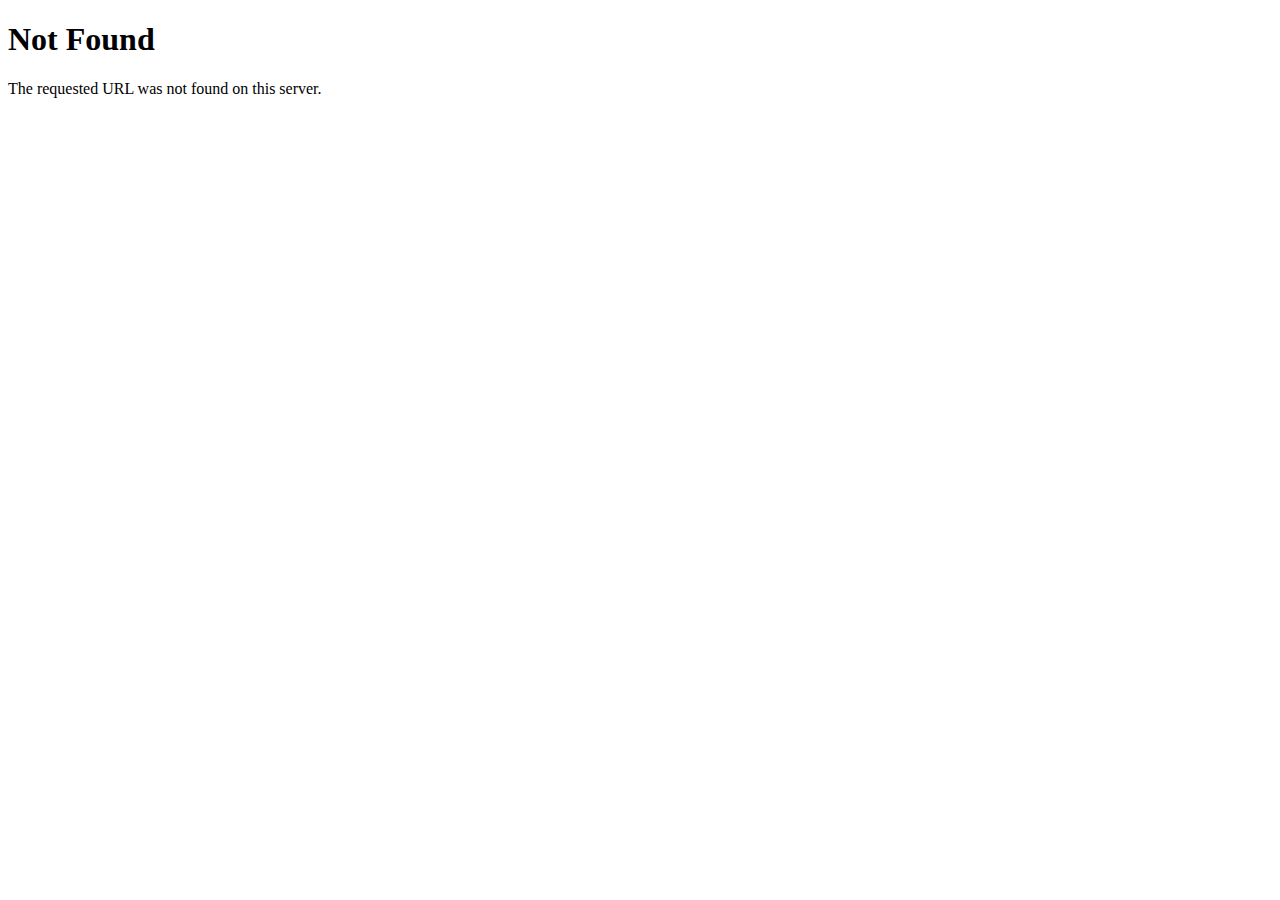
<file: index.html>
<!DOCTYPE html>

<HTML>

    <HEAD>
        <TITLE>Steffen Molitor - Repo</TITLE>
        <LINK rel="style" src="style.css" />
        <LINK rel="icon" src="cydia.png" />
        <META charset="UTF-8" />
    </HEAD>
    <BODY>
        <h1>Not Found</h1>
        <p>The requested URL was not found on this server.</p>
    </BODY>
</HTML>
</file>
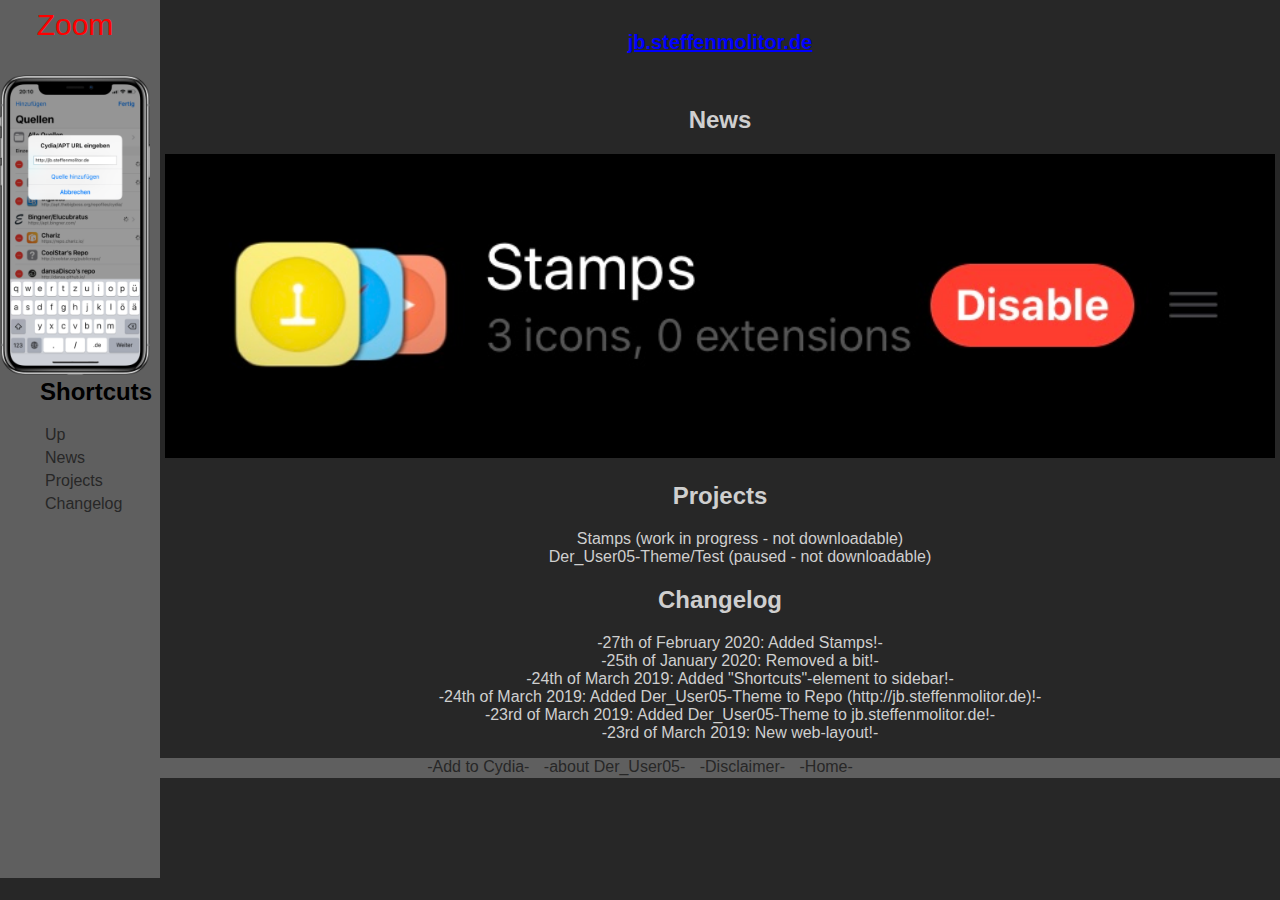
<file: Old/index.html>
<!DOCTYPE html>
<HTML>
    <HEAD>
        <TITLE>JB.SteffenMolitor.de - Home</TITLE>
        <META CHARSET="UTF-8" />
        <LINK REL="stylesheet" HREF="style.css" TYPE="text/css" />
        <LINK REL="icon" HREF="images/icon.png" />
    </HEAD>
    <BODY>
        <div class="side">
            <p class="C">Zoom</p>
            <p CLASS="X"><IMG CLASS="X" SRC="images/XJB.png" ALT="Oops! It seems like your browser can't display this site, update    ypur browser or use an other browser to display the site."/>
            </p>
            <ul class="nav">
                <li class="nav"><h2>Shortcuts</h2></li>
                <li class="nav"><a href="">Up</a></li>
                <li class="nav"><a href="#News">News</a></li>
                <li class="nav"><a href="#Projects">Projects</a></li>
                <li class="nav"><a href="#Changelog">Changelog</a></li>
            </ul>
        </div>
        <div class="content">
            <a href="index"><h1 class="t">jb.steffenmolitor.de</h1></a>
            <h2 id="News">News</h2>
            <a href="Stamps">
                <img class="new" src="images/new.jpg" alt="Oops! Sorry! Image could not load!"/>
            </a>
            <h2 id="Projects">Projects</h2>
            <ul>
                <li><a class="pr" href="Stamps">Stamps (work in progress - not downloadable)</a></li>
                <li><a class="pr" href="du05theme">Der_User05-Theme/Test (paused - not downloadable)</a></li>
            </ul>
            <h2 id="Changelog">Changelog</h2>
            <ul class="cl">
                <li class="cl">27th of February 2020: Added Stamps!</li>
                <li class="cl">25th of January 2020: Removed a bit!</li>
                <li class="cl">24th of March 2019: Added "Shortcuts"-element to sidebar!</li>
                <li class="cl">24th of March 2019: Added Der_User05-Theme to Repo (http://jb.steffenmolitor.de)!</li>
                <li class="cl">23rd of March 2019: Added Der_User05-Theme to jb.steffenmolitor.de!</li>
                <li class="cl">23rd of March 2019: New web-layout!</li>
            </ul>
        </div>
        <p class="f">
            <FOOTER>
                <a class="f" href="cydia://url/https://cydia.saurik.com/api/share#?source=http%3A%2F%2Fjb.steffenmolitor.de%2F">-Add to Cydia-</a>
                <a class="f" href="about">-about Der_User05-</a>
                <a class="f" href="dc">-Disclaimer-</a>
                <a class="f" href="index">-Home-</a>
            </FOOTER>
        </p>
    </BODY>
</HTML>
</file>
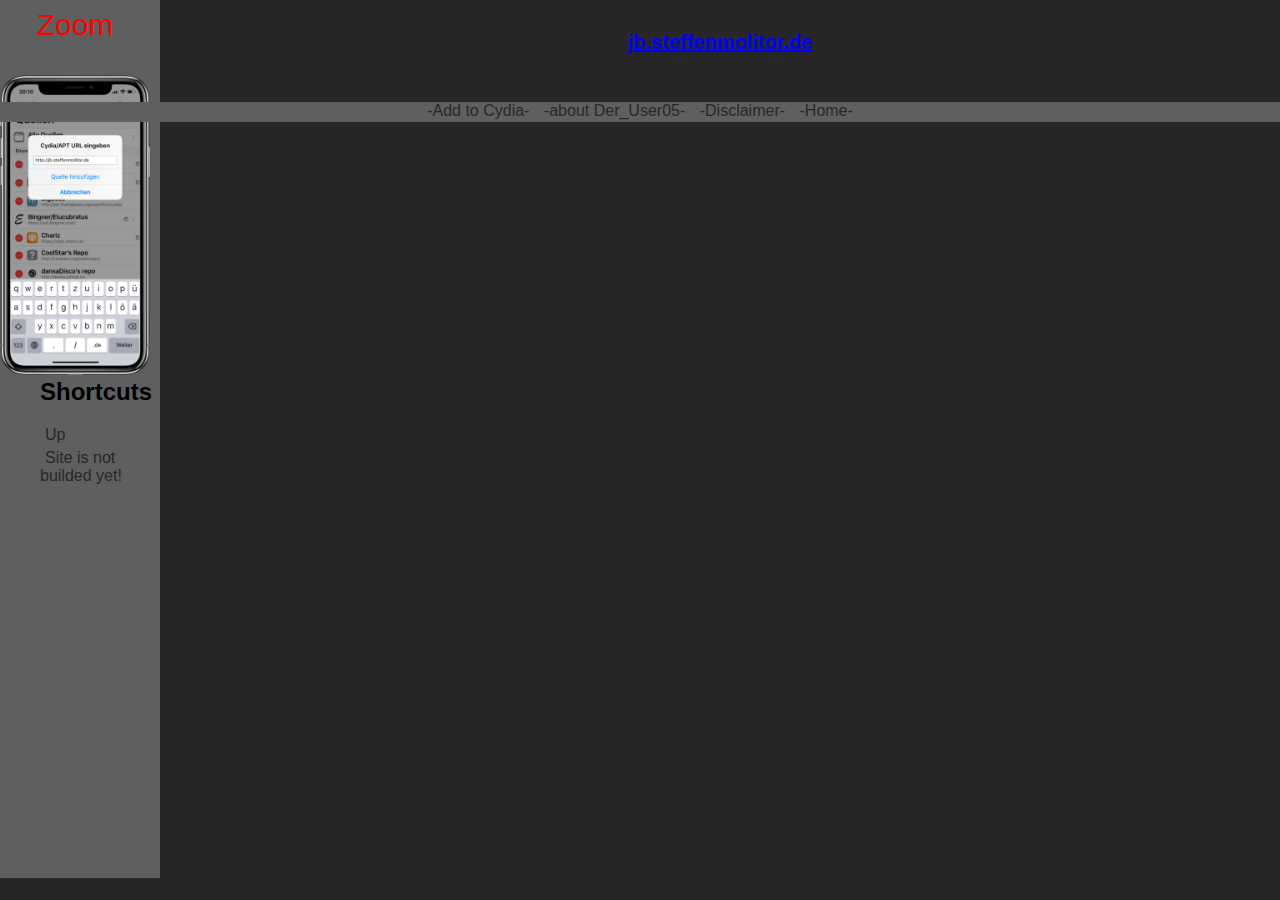
<file: Old/about.html>
<!DOCTYPE html>
<HTML>
    <HEAD>
        <TITLE>JB.SteffenMolitor.de - About</TITLE>
        <META CHARSET="UTF-8">
        <LINK REL="stylesheet" HREF="style.css" TYPE="text/css">
        <LINK REL="icon" HREF="images/icon.png">
    </HEAD>
    <BODY>
        <div class="side">
            <p class="C">Zoom</p>
            <p CLASS="X"><IMG CLASS="X" SRC="images/XJB.png" ALT="Oops! It seems like your browser can't display this site, update    ypur browser or use an other browser to display the site.">
            </p>
            <ul class="nav">
                <li class="nav"><h2>Shortcuts</h2></li>
                <li class="nav"><a href="">Up</a></li>
                <li class="nav"><a href="index">Site is not builded yet!</a></li>
            </ul>
        </div>
        <div class="content">
            <a href="index"><h1 class="t">jb.steffenmolitor.de</h1></a>
        </div>
        <p class="f">
            <FOOTER>
                <a class="f" href="cydia://url/https://cydia.saurik.com/api/share#?source=http%3A%2F%2Fjb.steffenmolitor.de%2F">-Add to Cydia-</a>
                <a class="f" href="about">-about Der_User05-</a>
                <a class="f" href="dc">-Disclaimer-</a>
                <a class="f" href="index">-Home-</a>
            </FOOTER>
        </p>
    </BODY>
</HTML>
</file>
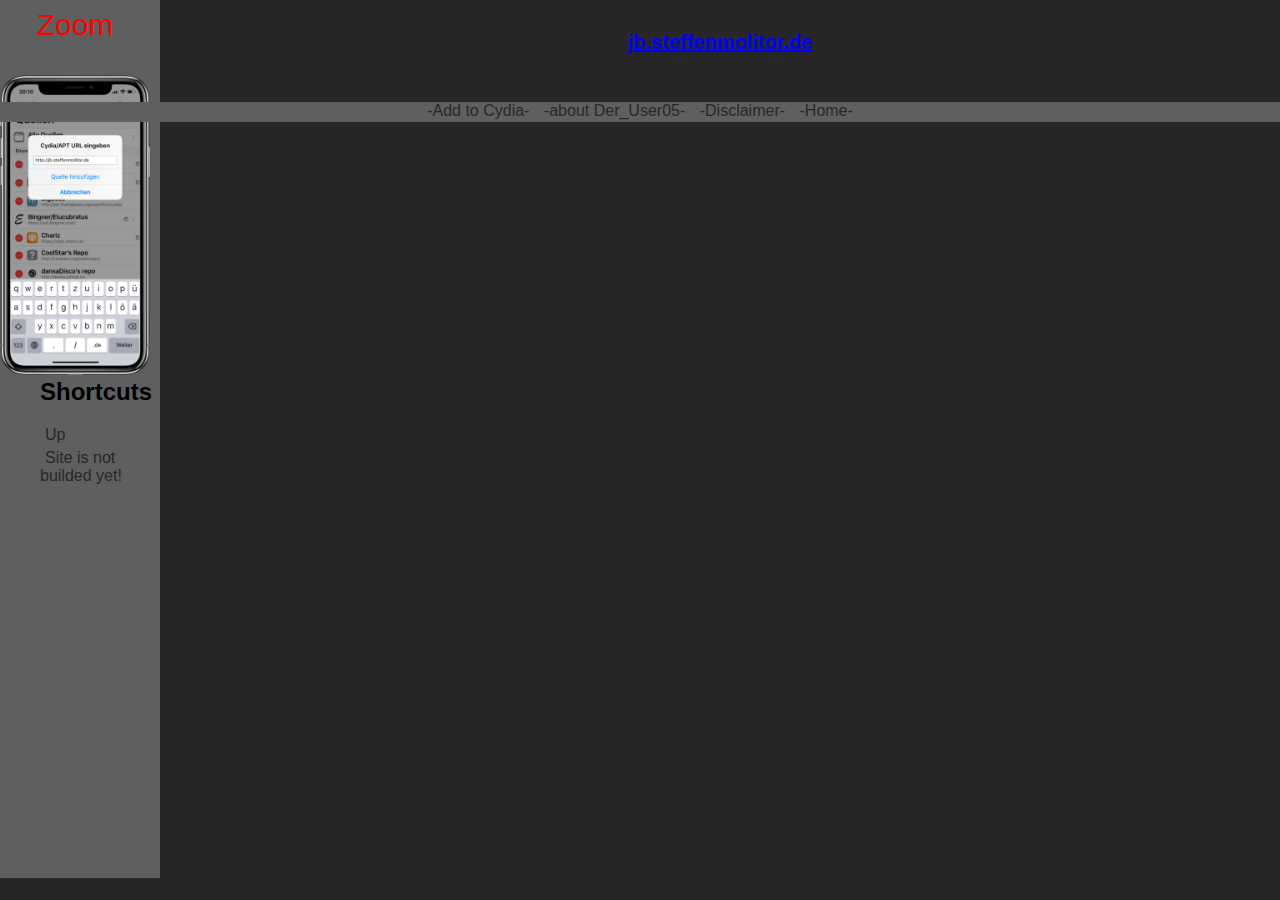
<file: Old/dc.html>
<!DOCTYPE html>
<HTML>
    <HEAD>
        <TITLE>JB.SteffenMolitor.de - Disclaimer</TITLE>
        <META CHARSET="UTF-8">
        <LINK REL="stylesheet" HREF="style.css" TYPE="text/css">
        <LINK REL="icon" HREF="images/icon.png">
    </HEAD>
    <BODY>
        <div class="side">
            <p class="C">Zoom</p>
            <p CLASS="X"><IMG CLASS="X" SRC="images/XJB.png" ALT="Oops! It seems like your browser can't display this site, update    ypur browser or use an other browser to display the site.">
            </p>
            <ul class="nav">
                <li class="nav"><h2>Shortcuts</h2></li>
                <li class="nav"><a href="">Up</a></li>
                <li class="nav"><a href="index">Site is not builded yet!</a></li>
            </ul>
        </div>
        <div class="content">
            <a href="index"><h1 class="t">jb.steffenmolitor.de</h1></a>
        </div>
        <p class="f">
            <FOOTER>
                <a class="f" href="cydia://url/https://cydia.saurik.com/api/share#?source=http%3A%2F%2Fjb.steffenmolitor.de%2F">-Add to Cydia-</a>
                <a class="f" href="about">-about Der_User05-</a>
                <a class="f" href="dc">-Disclaimer-</a>
                <a class="f" href="index">-Home-</a>
            </FOOTER>
        </p>
    </BODY>
</HTML>
</file>
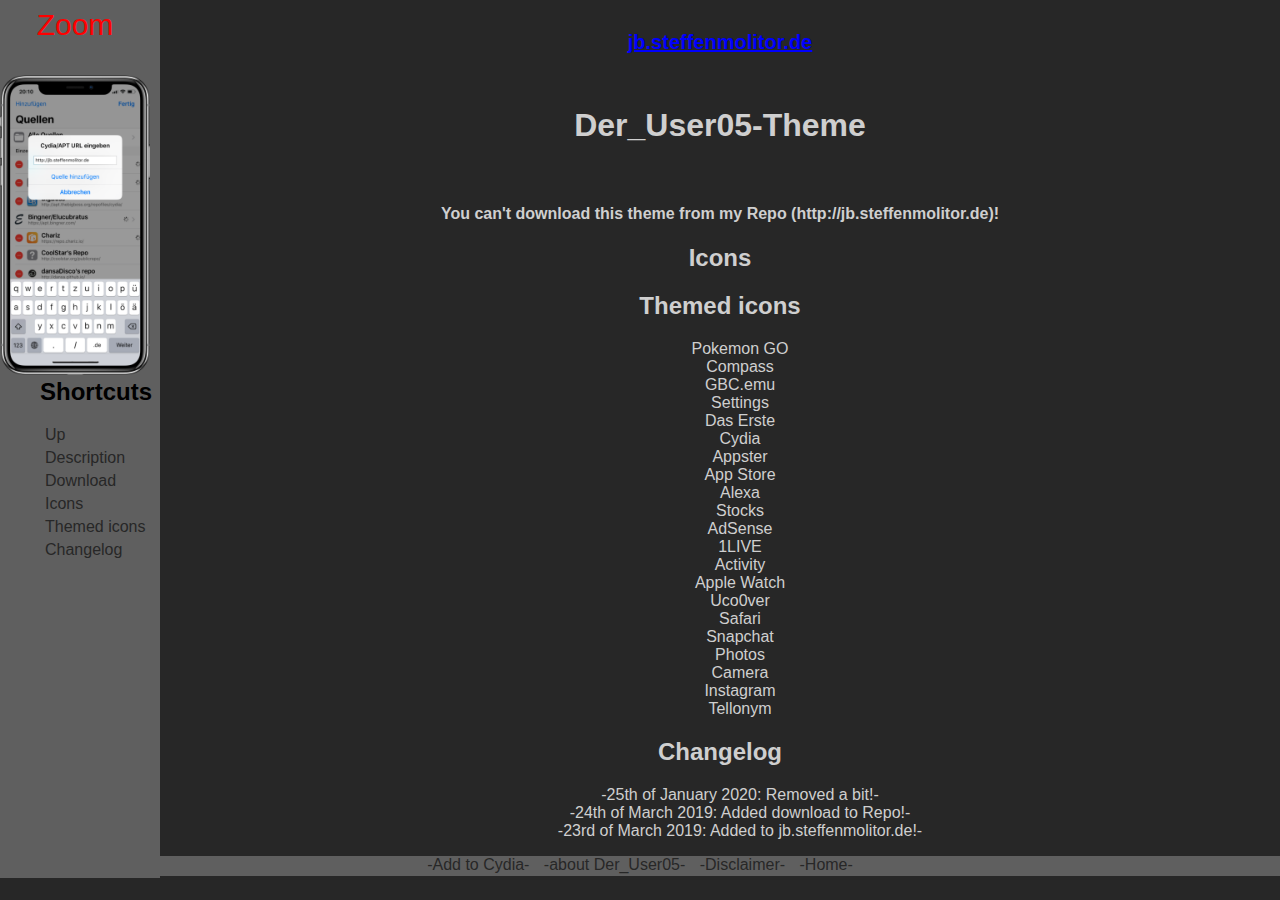
<file: Old/du05theme.html>
<!DOCTYPE html>
<HTML>
    <HEAD>
        <TITLE>JB.SteffenMolitor.de - D_U05-Theme</TITLE>
        <META CHARSET="UTF-8">
        <LINK REL="stylesheet" HREF="style.css" TYPE="text/css">
        <LINK REL="icon" HREF="images/icon.png">
    </HEAD>
    <BODY>
        <div class="side">
            <p class="C">Zoom</p>
            <p CLASS="X"><IMG CLASS="X" SRC="images/XJB.png" ALT="Oops! It seems like your browser can't display this site, update ypur browser or use an other browser to display the site.">
            </p>
            <ul class="nav">
                <li class="nav"><h2>Shortcuts</h2></li>
                <li class="nav"><a href="">Up</a></li>
                <li class="nav"><a href="#Description">Description</a></li>
                <li class="nav"><a href="#Download">Download</a></li>
                <li class="nav"><a href="#Icons">Icons</a></li>
                <li class="nav"><a href="#ThemedIcons">Themed icons</a></li>
                <li class="nav"><a href="#Changelog">Changelog</a></li>
            </ul>
        </div>
        <div class="content">
            <a href="index"><h1 class="t">jb.steffenmolitor.de</h1></a>
            <h1 id="Description">Der_User05-Theme</h1>
            <a style="color: transparent; font-size: 0px;">A new Theme by "Der_User05".<!BR>The 21 Icons are based on the original Apple Icons. They are painted on a gray (RGB: #272727) background and filled with white lines (different brightness).<!BR>Use it with SnowBoard or Winterboard!</a>
            <h4 id="Download">You can't download this theme from my Repo (http://jb.steffenmolitor.de)!</h4>
            <h2 id="Icons">Icons</h2>
            <!img class="icons" style="background-color: #0f0f0f;" class="new" src="images/Icons.png" alt="Oops! Your browser does not support this image!">
            <h2 id="ThemedIcons">Themed icons</h2>
            <ul>
                <li>Pokemon GO</li>
                <li>Compass</li>
                <li>GBC.emu</li>
                <li>Settings</li>
                <li>Das Erste</li>
                <li>Cydia</li>
                <li>Appster</li>
                <li>App Store</li>
                <li>Alexa</li>
                <li>Stocks</li>
                <li>AdSense</li>
                <li>1LIVE</li>
                <li>Activity</li>
                <li>Apple Watch</li>
                <li>Uco0ver</li>
                <li>Safari</li>
                <li>Snapchat</li>
                <li>Photos</li>
                <li>Camera</li>
                <li>Instagram</li>
                <li>Tellonym</li>
            </ul>
            <h2 id="Changelog">Changelog</h2>
            <ul class="cl">
                <li class="cl">25th of January 2020: Removed a bit!</li>
                <li class="cl">24th of March 2019: Added download to Repo!</li>
                <li class="cl">23rd of March 2019: Added to jb.steffenmolitor.de!</li>
            </ul>
        </div>
        <p class="f">
            <FOOTER>
                <a class="f" href="cydia://url/https://cydia.saurik.com/api/share#?source=http%3A%2F%2Fjb.steffenmolitor.de%2F">-Add to Cydia-</a>
                <a class="f" href="about">-about Der_User05-</a>
                <a class="f" href="dc">-Disclaimer-</a>
                <a class="f" href="index">-Home-</a>
            </FOOTER>
        </p>
    </BODY>
</HTML>
</file>
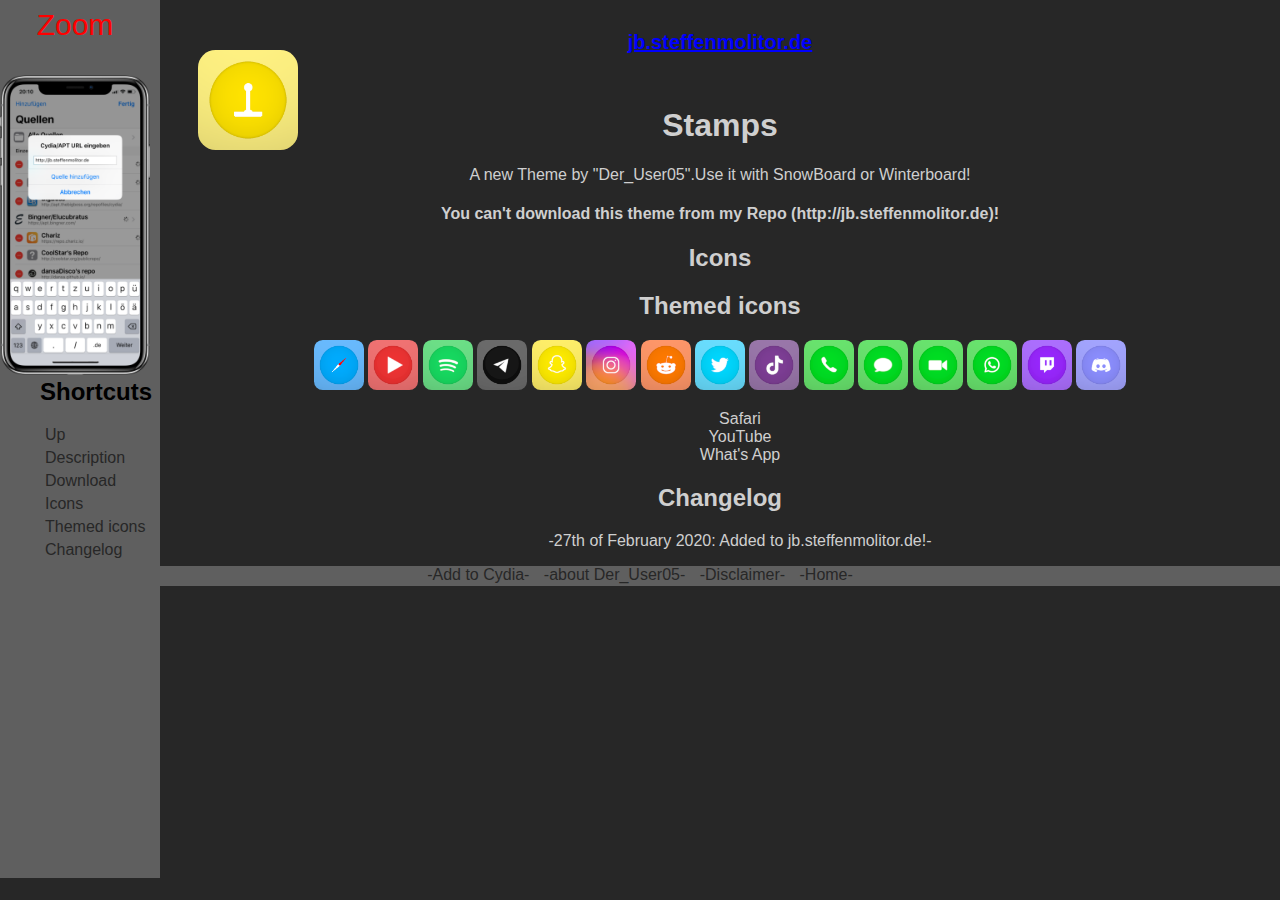
<file: Old/Stamps.html>
<!DOCTYPE html>
<HTML>
    <HEAD>
        <TITLE>JB.SteffenMolitor.de - Stamps</TITLE>
        <META CHARSET="UTF-8" />
        <LINK REL="stylesheet" HREF="style.css" TYPE="text/css" />
        <LINK REL="icon" HREF="images/icon.png" />
    </HEAD>
    <BODY>
        <div class="side">
            <p class="C">Zoom</p>
            <p CLASS="X"><IMG CLASS="X" SRC="images/XJB.png" ALT="Oops! It seems like your browser can't display this site, update ypur browser or use an other browser to display the site." />
            </p>
            <ul class="nav">
                <li class="nav"><h2>Shortcuts</h2></li>
                <li class="nav"><a href="">Up</a></li>
                <li class="nav"><a href="#Description">Description</a></li>
                <li class="nav"><a href="#Download">Download</a></li>
                <li class="nav"><a href="#Icons">Icons</a></li>
                <li class="nav"><a href="#ThemedIcons">Themed icons</a></li>
                <li class="nav"><a href="#Changelog">Changelog</a></li>
            </ul>
        </div>
        <div class="content">
            <a href="index"><h1 class="t">jb.steffenmolitor.de</h1></a>
            <img class="Icon" src="images/StampsIcon.png" />
            <h1 id="Description">Stamps</h1>
            <p>A new Theme by "Der_User05".<!BR><!BR>Use it with SnowBoard or Winterboard!</p>
            <h4 id="Download">You can't download this theme from my Repo (http://jb.steffenmolitor.de)!</h4>
            <h2 id="Icons">Icons</h2>
            <!---img class="icons" style="background-color: #0f0f0f;" class="new" src="images/Icons.png" alt="Oops! Your browser does not support this image!">
            </!--->
            
            <h2 id="ThemedIcons">Themed icons</h2>
            <img class="app" src="images/Stamps/com.apple.mobilesafari.png" />
            <img class="app" src="images/Stamps/com.google.ios.youtube.png" />
            <img class="app" src="images/Stamps/com.spotify.client.png" />
            <img class="app" src="images/Stamps/ph.telegra.Telegraph.png" />
            <img class="app" src="images/Stamps/com.toyopagroup.picaboo.png" />
            <img class="app" src="images/Stamps/com.burbn.instagram.png" />
            <img class="app" src="images/Stamps/com.reddit.Reddit.png" />
            <img class="app" src="images/Stamps/com.atebits.Tweetie2.png" />
            <img class="app" src="images/Stamps/com.zhiliaoapp.musically.png" />
            <img class="app" src="images/Stamps/com.apple.mobilephone.png" />
            <img class="app" src="images/Stamps/com.apple.MobileSMS.png" />
            <img class="app" src="images/Stamps/com.apple.facetime.png" />
            <img class="app" src="images/Stamps/net.whatsapp.WhatsApp.png" />
            <img class="app" src="images/Stamps/tv.twitch.png" />
            <img class="app" src="images/Stamps/com.hammerandchisel.discord.png" />
            <ul>
                <li>Safari</li>
                <li>YouTube</li>
                <li>What's App</li>
            </ul>
            <h2 id="Changelog">Changelog</h2>
            <ul class="cl">
                <li class="cl">27th of February 2020: Added to jb.steffenmolitor.de!</li>
            </ul>
        </div>
        <p class="f">
            <FOOTER>
                <a class="f" href="cydia://url/https://cydia.saurik.com/api/share#?source=http%3A%2F%2Fjb.steffenmolitor.de%2F">-Add to Cydia-</a>
                <a class="f" href="about">-about Der_User05-</a>
                <a class="f" href="dc">-Disclaimer-</a>
                <a class="f" href="index">-Home-</a>
            </FOOTER>
        </p>
    </BODY>
</HTML>
</file>
<file: Old/style.css>
html {
    font-family: Arial, consolas;
}
body {
    height: 100%;
    width: 100%;
    margin: 0px;
    background-color: #272727;
}
img.X {
    margin: 0px;
    margin-top: 15px;
    height: 100%;
    width: auto;
}
p.X {
    bottom: 0px;
    top: 60px;
    margin: 0px;
    width: auto;
    height: 300px;
    position: fixed;
}
p.C {
    text-align: center;
    font-family: Arial, consolas;
    bottom: 0px;
    top: 30px;
    margin: 0px;
    width: 150px;
    height: 25px;
    color: red;
    background-color: #5f5f5f;
    font-size: 30px;
    position: absolute;
}
p.C:hover ~ p.X{
    top: 60px;
    text-align: inherit;
    margin: 0px;
    width: auto;
    height: 600px;
    position: absolute;
}
.content {
    text-align: center;
    background-color: #272727;
    font-family: Arial, consolas;
    color: #cfcfcf;
    margin: 0px;
    margin-top: 0px;
    margin-left: 160px;
    width: calc(100% - 160px);
    height: auto;
}
p.C:hover ~ .content{
    width: calc(100% - 310px);
    margin-left: 310px;
}
img.new {
    height: auto;
    width: calc(100% - 10px);
}
div.side {
    height: 100%;
    width: 160px;
    background-color: #5f5f5f;
    position: fixed;
    margin: 0px;
    margin-top: -22px;
}
p.C:hover ~ img.content {
    height: 600px;
    width: calc(100% - 10px);
}
p.C:hover ~ .side {
    width: 310px;
}
li {
    list-style-type: none;
}
h1.t {
    font-size: 20px;
    color: blue;
    text-decoration: underline;
}
FOOTER {
    text-align: center;
    height: 20px;
    width: 100%;
    background-color: #5f5f5f;
    margin: 0px;
    position: absolute;
    color: #272727
}
a {
    font-family: Arial, consolas;
    color: #272727;
    text-decoration: none;
    margin-left: 5px;
    margin-right: 5px;
}
ul.nav {
    margin-top: 400px;
    text-align: left;
}
li.nav {
    margin-top: 5px;
    margin-bottom: 5px;
}
p.C:hover ~ ul.nav {
    margin-top: 675px;
}
img.icons {
    height: auto;
    width: calc(100% - 10px);
}
li.cl::before,
li.cl::after {
    content: '-';
}
ul.cl {
}
a.pr {
    color: #cfcfcf;
}
:target {
    background-color: #5f5f5f;
    color: #272727;
}
img.app {
    height: auto;
    width: 50px;
    border-radius: 8.7px;
}
img.Icon {
    height: auto;
    width: 100px;
    border-radius: 17.5px;
    float: left;
    position: absolute;
    left: calc(160px + 3%);
    top: 50px;
}
</file>
